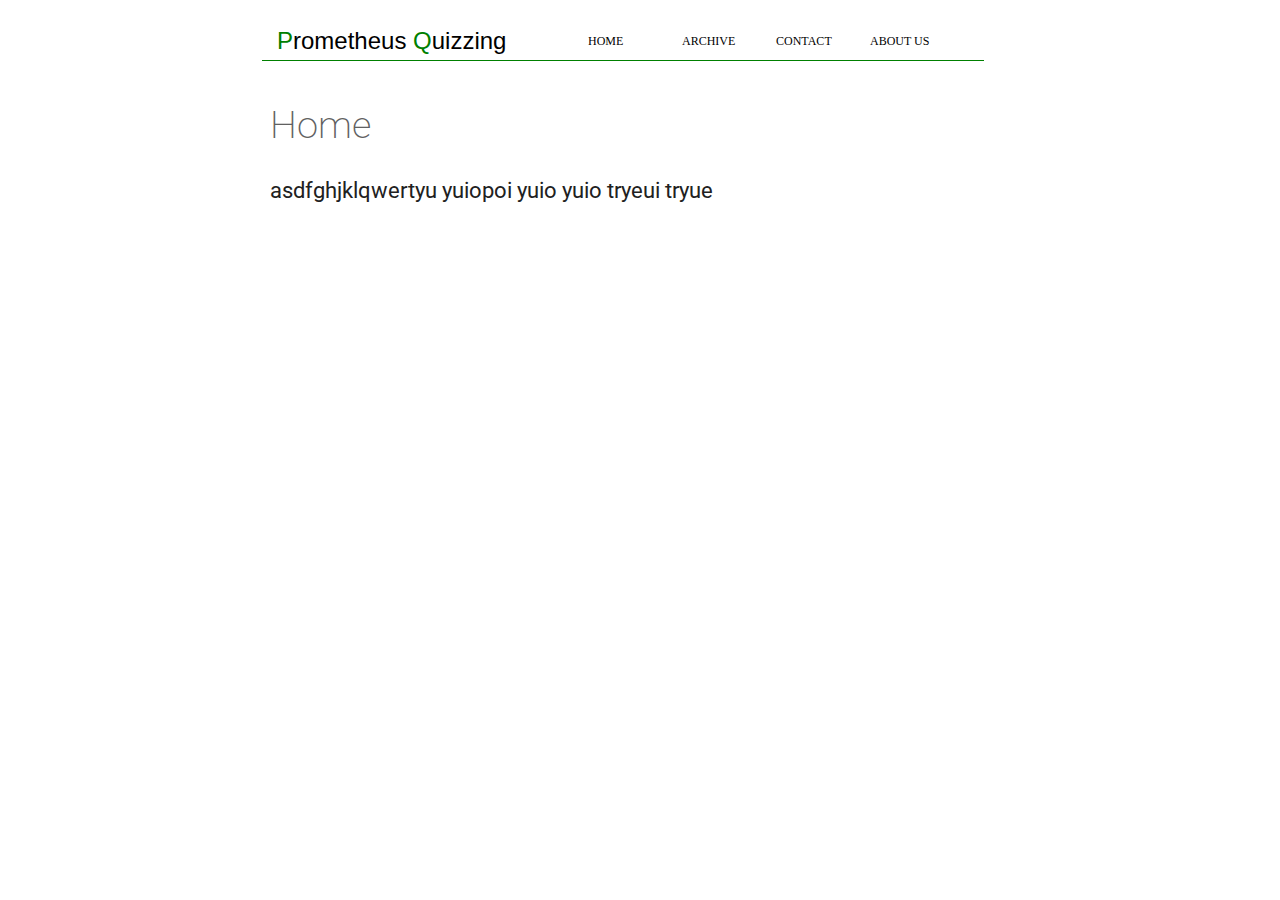
<file: index.html>
<!DOCTYPE html>
<html>
	<head>
		<title>Prometheus Quizzing</title>
		<link href='https://fonts.googleapis.com/css?family=Roboto' rel='stylesheet' type='text/css'>
		<link rel="stylesheet" href="css/style.css" >
		<script src="https://ajax.googleapis.com/ajax/libs/jquery/2.1.3/jquery.min.js"></script>
		
		
	</head>

	<body>
		<div id="wrapper">
		<header>
			<table>
			<tr>
			<td id="titleArea">
			<div class="title" id="headArea">
				<h3 id="title"><span style="color:green">P</span>rometheus <span style="color:green">Q</span>uizzing</h3>			
			</div>
			</td>
			<td id="homeArea">
			<div id="home" class="menuitem">
				<a id="homeLnk" href="#">HOME</a>
			</div>
			</td>
			<td id="archiveArea">
			<div id="archive" class="menuitem" >
				<a id="arch" href="#">ARCHIVE</a>
			</div>
			</td>
			<td id="contactArea">
			<div id="contact" class="menuitem">
				<a href="#" id="contactLnk">CONTACT</a>
			</div>
			</td>
			<td id="aboutusArea">
			<div id="aboutus" class="menuitem">
				<a href="#" id="about">ABOUT US</a>
			</div>
			</td>
			</tr>
			</table>
		</header>
		<div id="homeContentArea" class="contentArea">
		<h2>Home</h2>
		asdfghjklqwertyu yuiopoi yuio yuio tryeui tryue
		</div>
		<div id="contactContentArea" class="contentArea">
		contact
		</div>
		<div id="archContentArea" class="contentArea">
		archive
		</div>
		<div id="aboutContentArea" class="contentArea">
		about
		</div>
		</div>
	</body>

		<script>
			$(document).ready(
				
				function(){
				$("#archContentArea").hide();
				$("#aboutContentArea").hide();
				$("#contactContentArea").hide();
				$("#homeContentArea").show();
				
				$("#homeLnk").on("click",function(){
					$("#archContentArea").hide();
					$("#aboutContentArea").hide();
					$("#contactContentArea").hide();
					$("#homeContentArea").show();

				});
				
				$("#contactLnk").on("click",function(){
					$("#archContentArea").hide();
					$("#aboutContentArea").hide();
					$("#contactContentArea").show();
					$("#homeContentArea").hide();

				});

				$("#arch").on("click",function(){
					$("#archContentArea").show();
					$("#aboutContentArea").hide();
					$("#contactContentArea").hide();
					$("#homeContentArea").hide();

				});

				$("#about").on("click",function(){
					$("#archContentArea").hide();
					$("#aboutContentArea").show();
					$("#contactContentArea").hide();
					$("#homeContentArea").hide();
				});
			});
		</script>

</html>
</file>
<file: css/style.css>
#wrapper,body{
position:absolute;
height:100%;
width:61%;
padding:0;
	margin:0;
padding-left:130px;
padding-right:100px;
}


header {
	
	font-weight:normal;
	height:60px;
	width:100%;
	position:relative;
	font-family:Arial, Helvetica, sans-serif;
	padding-left:5px;
	margin-left:2px;
	margin-top:0px;
	margin-bottom:0px;
	border-bottom:0.5px solid green;
	padding-right:100px;
	
}



h3{
	font-size:24px;
	font-weight:100;
}

.menuitem{
	font-family:Arial monospace;
	font-size:12px;
	font-weight:200;
	margin:0;
	padding:0;
	text-decoration:none;
	width:90px;
	position:relative;
	margin:0;
	padding:0;
	
}

.menuitem a{
	text-decoration:none;
	color:#000;
	padding-bottom:5px;
	padding-top:5px;
	margin-top:5px;
	margin-bottom:5px;
}

.menuitem a:hover{
	text-decoration:none;
	color:green;
}
.menuitem a:active{
	text-decoration:underline;
}
#headArea{
	margin:0;
	padding:0;
	position:relative;
	padding-left:5px;
	margin-left:2px;
	width:300px;
	font-size:28px;
	
}
#titleArea{
	width:180px;
}
#home{
	
	padding-left:5px;
	margin-left:2px;	
}

.contentArea{
font-family:Roboto;
position:relative;
float:left;
padding-left:10px;
padding-right:40px;
padding-top:10px;
text-align:justify;
font-size:22px;
color:#212121;

}

.contentArea h2{
	font-size:38px;
	font-weight:200;
	color:#616161;
}
</file>
